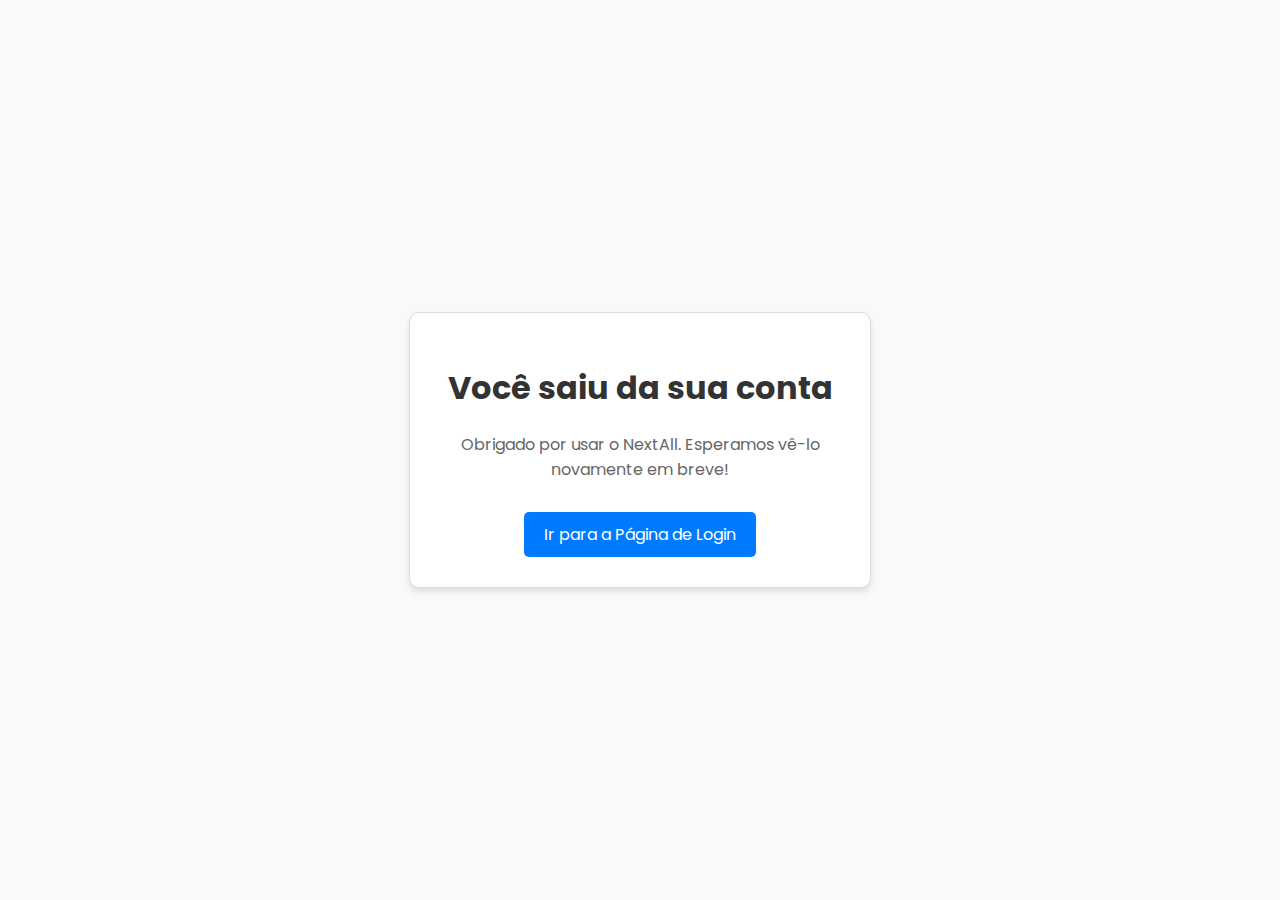
<file: frontend/logout.html>
<!DOCTYPE html>
<html lang="pt-br">

<head>
    <meta charset="UTF-8">
    <meta name="viewport" content="width=device-width, initial-scale=1.0">
    <title>Logout - NextAll</title>
    <!-- Fonte e ícones -->
    <link rel="preconnect" href="https://fonts.googleapis.com">
    <link rel="preconnect" href="https://fonts.gstatic.com" crossorigin>
    <link href="https://fonts.googleapis.com/css2?family=Poppins:wght@300;400;500;700&display=swap" rel="stylesheet">
    <link href="https://cdnjs.cloudflare.com/ajax/libs/font-awesome/6.0.0-beta3/css/all.min.css" rel="stylesheet">
    <!-- CSS interno -->
    <style>
        body {
            font-family: 'Poppins', sans-serif;
            margin: 0;
            padding: 0;
            background-color: #f9f9f9;
            display: flex;
            justify-content: center;
            align-items: center;
            height: 100vh;
            text-align: center;
        }

        .logout-container {
            background-color: white;
            border: 1px solid #ddd;
            border-radius: 10px;
            padding: 30px;
            box-shadow: 0 4px 6px rgba(0, 0, 0, 0.1);
            max-width: 400px;
        }

        .logout-container h1 {
            font-size: 2rem;
            color: #333;
            margin-bottom: 20px;
        }

        .logout-container p {
            font-size: 1rem;
            color: #666;
            margin-bottom: 30px;
        }

        .logout-container a {
            display: inline-block;
            padding: 10px 20px;
            background-color: #007BFF;
            color: white;
            text-decoration: none;
            border-radius: 5px;
            font-size: 1rem;
            transition: background-color 0.3s ease;
        }

        .logout-container a:hover {
            background-color: #0056b3;
        }
    </style>
</head>

<body>
    <div class="logout-container">
        <h1>Você saiu da sua conta</h1>
        <p>Obrigado por usar o NextAll. Esperamos vê-lo novamente em breve!</p>
        <!-- Botão redirecionando para Login.html -->
        <a href="/Login.html">Ir para a Página de Login</a>
    </div>
</body>

</html>
</file>
